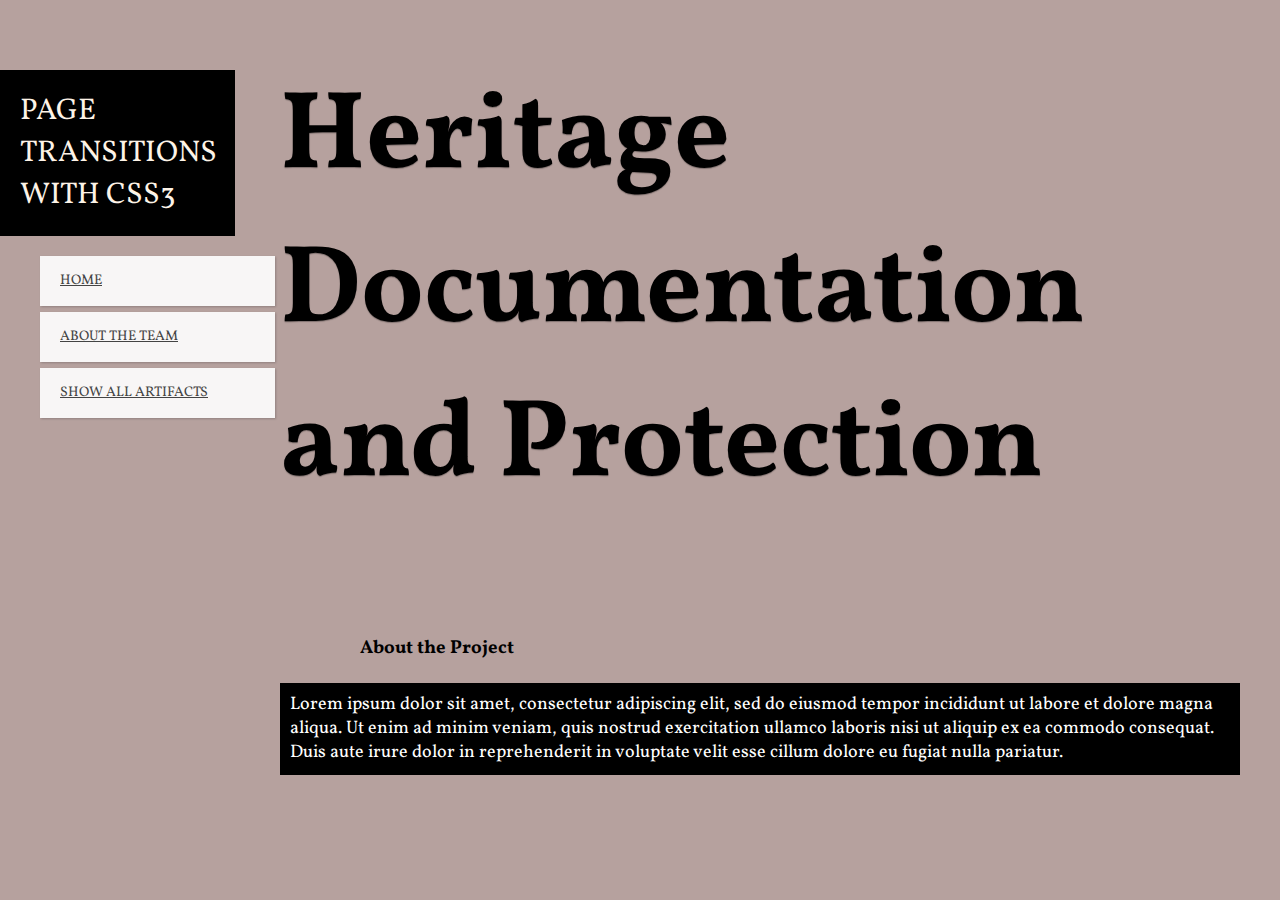
<file: index.html>
<!DOCTYPE HTML>

<html>

<head>

    <title>Heritage Documentation and Protection</title>
    <link rel="stylesheet" href="style.css" type="text/css" />
    <link rel="stylesheet" type="text/css" href="https://fonts.googleapis.com/css?family=Vollkorn">
    
    <style>
        body {
        font-family: 'Vollkorn', serif;
        }
    </style>
</head>

<body>
   
    <!--
        <div class="header">
            <div class="headercontent"> 
                <a href='#'><img src="pattern.jpeg"></a>

        <div class="navbar">
             <ul>
                <li><a href="index.html">Home</a></li>
                <li><a href="team.html">About the Team</a></li>
                <li><a href="artifacts.html">Show all Artifacts</a></li>
             </ul>
        </div>

        </div>
            </div>
        <div class="headerbreak"></div>
-->
    

    <!--- Homepage -->
        <div id="home" class="content">
              <div class="main">
                  <h2>Heritage Documentation and Protection</h2>

              </div>

            <div class="project">
                <h3>About the Project</h3>
                <p>Lorem ipsum dolor sit amet, consectetur adipiscing elit, sed do eiusmod tempor incididunt ut labore et dolore magna aliqua. Ut enim ad minim veniam, quis nostrud exercitation ullamco laboris nisi ut aliquip ex ea commodo consequat. Duis aute irure dolor in reprehenderit in voluptate velit esse cillum dolore eu fugiat nulla pariatur.</p>
            </div>
        </div> 
     <!--- End Homepage -->
    
     <!--- Team -->
    <div id="team" class="panel">
	    <div class="content">
		    <h2>About the Team</h2>
		    
		
	    </div>
    </div>
    <!--- End Team -->

	<!-- Artifacts -->
	
	<div id="artifacts" class="panel">
	<div class="content">
		<h2>Show all Artifacts</h2>
		<div id="imagelist">
		<!--Fancybox <a class="fancybox" rel="group" href="artefactimage1.jpg">--> <!--<a href= "#details">--> <a button onclick="myFunction()"><img src="artefactimage1.jpg" style="width:304px;height:228px" alt="Artefact One"/></a>
		<!--Fancybox <a class="fancybox" rel="group" href="artefactimage2.jpg">--> <!--<a href= #details>--> <a button onclick="myFunction()"><img src="artefactimage2.jpg" style="width:304px;height:228px" alt="Artefact Two"/></a>
	</div>
		
	</div>
</div>

	<div class="section-container">                                                   
		<div id ="details" class="page currentpage" style="z-index:499; left: 30%;">
			<h3 class="title">Artifact Details</h3>
				<ul>
					<li>Material:</li>
					<li>Condition:</li>
				</ul>
			</div>
	</div>
	
<!-- JavaScript -->
<script>
	function myFunction() {
	    var x = document.getElementById('details');
	    if (x.style.display === 'none') {
		x.style.display = 'block';
	    } else {
		x.style.display = 'none';
	    }
	}
</script>

<!-- End of JavaScript -->
		
	<!-- Add jQuery library: Fancybox 
<script type="text/javascript" src="http://code.jquery.com/jquery-latest.min.js"></script>
<link rel="stylesheet" href="source/jquery.fancybox.css" type="text/css" media="screen" />
<script type="text/javascript" src="source/jquery.fancybox.pack.js"></script>
	<script type="text/javascript">
	$(document).ready(function() {
		$(".fancybox").fancybox();
	});
</script>
	End of Fancybox--> 
	
	<!-- End Artifacts -->
	
    <!-- Header with Navigation -->
<div id="header">
	<h1>Page Transitions with CSS3</h1>
	<ul id="navigation">
		<li><a id="link-home" href="#home">Home</a></li>
		<li><a id="link-team" href="#team">About the Team</a></li>
		<li><a id="link-artifacts" href="#artifacts">Show all Artifacts</a></li>
	</ul>
</div>
 </body>

</html>
</file>
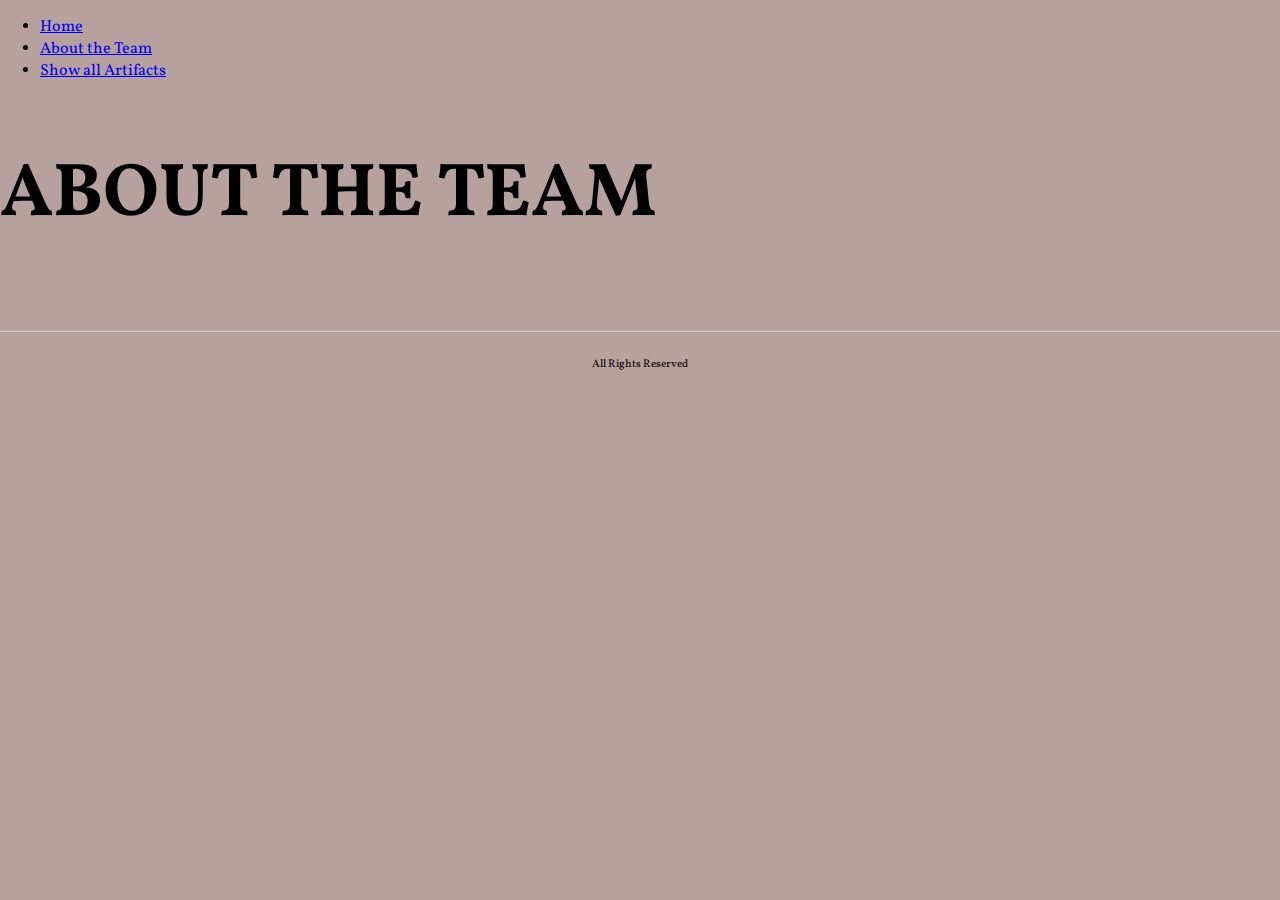
<file: team.html>
<!DOCTYPE html>

<html>

<head>
	
  <title>About the Team</title>
  <link rel="stylesheet" href="style.css" type="text/css"/>
  <link rel="stylesheet" type="text/css" href="https://fonts.googleapis.com/css?family=Vollkorn">
    
    <style>
        body {
        font-family: 'Vollkorn', serif;
        }
    </style>

</head>

<body>

	<div class="navbar">
         	<ul>
            		<li><a href="index.html">Home</a></li>
            		<li><a href="team.html">About the Team</a></li>
            		<li><a href="artifacts.html">Show all Artifacts</a></li>
         	</ul>
    	</div>	
	
	<div class="headerbreak"></div>
	<div class="container">
		<div class="title">
			<h2>ABOUT THE TEAM</h2>
		</div>
	</div>
   
    <div class="footer">
        <p>All Rights Reserved</p>
    </div>	

</body>

</html>
</file>
<file: style.css>
#header{
	position: absolute;
	z-index: 2000;
	width: 235px;
	top: 50px;
}
#header h1{
	font-size: 30px;
	font-weight: 400;
	text-transform: uppercase;
	color: #fdf3e7;
	text-shadow: 0px 1px 1px rgba(0,0,0,0.3);
	padding: 20px;
	background: #000;
}
#navigation {
	margin-top: 20px;
	width: 235px;
	display:block;
	list-style:none;
	z-index:3;
	color: #fdf3e7;
}
#navigation a{
	color: #444;
	display: block;
	background: #fff;
	background: rgba(255,255,255,0.9);
	line-height: 50px;
	padding: 0px 20px;
	text-transform: uppercase;
	margin-bottom: 6px;
	box-shadow: 1px 1px 2px rgba(0,0,0,0.2);
	font-size: 14px;
}
#navigation a:hover {
	background: #ddd;
}

#home {
	background-color: #b6a19e;
}

.panel{
	min-width: 100%;
	height: 100%;
	overflow-y: auto;
	overflow-x: hidden;
	margin-top: -150%;
	position: absolute;
	background: #000;
	box-shadow: 0px 4px 7px rgba(0,0,0,0.6);
	z-index: 2;
	-webkit-transition: all .8s ease-in-out;
	-moz-transition: all .8s ease-in-out;
	-o-transition: all .8s ease-in-out;
	transition: all .8s ease-in-out;
}
.panel:target{
	margin-top: 0%;
	background-color: #fdf3e7;
}

/*
.paneltwo {
	overflow-y: auto;
	overflow-x: hidden;
	width: 85%;
	top: 0;
	bottom: 0;
	left: 15%;
	position: absolute;
	background-color: #f7f7f7;
	box-shadow: -2px 0 4px -2px rgba(0,0,0,.25);
	z-index:500;
	-webkit-transition: all .6s ease-in-out;
	-moz-transition: all .6s ease-in-out;
	-o-transition: all .6s ease-in-out;
	-ms-transition: all .6s ease-in-out;
	transition: all .6s ease-in-out;
	
}

.paneltwo:target{
	margin-top: 0%;
}

*/


#details {
  display: none;
  animation-duration: 1s;
  animation-name: slidein;
}

#details ul li {
	list-style:none;
	z-index: 4
}

@keyframes slidein {
  from {
    margin-left: 100%;
    width: 300%; 
  }

  to {
    margin-left: 0%;
    width: 100%;
  }
}

.title {
	font-size: 50px;
	margin-bottom: 25px;
	border-bottom: 1px solid #ccc;
	padding: 0 0 20px 0;
}

.section-container {
	padding: 0 10%;
}

.page {
	overflow: auto;
	position: absolute;
	top: 0;
	left: 2000px;
	bottom: 0;
	width: 85%;
	background-color: #f7f7f7;
	
}

.currentpage {
	-webkit-box-shadow: -2px 0 4px -2px rgba(0,0,0,.25);
	box-shadow: -2px 0 4px -2px rgba(0,0,0,.25);
	display: none;
	animation-duration: 1s;
	animation-name: slidein;
}

.content{
	right: 40px;
	left: 280px;
	top: 0px;
	position: absolute;
	padding-bottom: 30px;
	background-color: #fdf3e7;
}
.content h2{
	font-size: 110px;
	padding: 10px 0px 20px 0px;
	margin-top: 52px;
	color: black;
	text-shadow: 0px 1px 1px rgba(0,0,0,0.3);
}
.content p{
	font-size: 18px;
	padding: 10px;
	line-height: 24px;
	color: #fff;
	display: inline-block;
	background: black;
	padding: 10px;
	margin: 3px 0px;
}
	

#home:target ~ #header #navigation #link-home,
#team:target ~ #header #navigation #link-team,
#artifacts:target ~ #header #navigation #link-artifacts{
	background: #000;
	color: #fff;
}

body{
    margin: 0;
    background-color: #b6a19e;
}

h3{
	margin-left: 80px;
}

.detailslist ul li {
	margin-left: 80px;
	list-style:none;
	/*padding: 0 10%;*/	
	-webkit-column-count: 3; /* Chrome, Safari, Opera */
	-moz-column-count: 3; /* Firefox */
	column-count: 3;
	column-gap: 40px;
	-webkit-column-rule: 1px solid grey; /* Chrome, Safari, Opera */
	-moz-column-rule: 1px solid grey; /* Firefox */
	column-rule: 1px solid grey;

}

/* Attempting new website structure
/* Header */
/*
.header {
    width: 100%;
    height: auto;
    background-color:;
    padding-top: 24px;
}

.headercontent {
    width: 100%;
    height: auto;
    margin: 0 auto; 
}

.headercontent a img {
    width: 100%;
    height: 144px;
    margin: 0px auto;
    display: block;
}

/* Navigation Bar */
/*
.navbar {
    height: 85px;
    background: #c63d0f;
  }
.navbar ul {
    margin: 0;
    padding: 0;
  }
.navbar ul li {
    list-style: none;
  }
.navbar ul li a {
    text-decoration: none;
    float: left;
    display: block;
    padding: 30px 20px; 
    color: black;
  }
.navbar ul li a:hover {
    color: white;
  }

.headerbreak {
    width: 100%;
    height: 0;
    border-bottom: 2px solid #c63d0f;
}

/* Main Section Homepage */
/*
.main {
        width:100%;
        height: 800px;
        color: white;
        font-size: 60px;
        text-align: center;
        background-image: url('artifact.jpg');
        background-size: cover;
        position: relative;
        padding: 0;
}

.main h2 {
    width: 100%;
    position: absolute;
    text-align: center;
    top: 50%;
    margin-top: -105px;
}

/* About the Project Homepage */
/*
.project {
    padding: 10px 20px;
}

/* End of Homepage */
/*
.title h2 {
    text-align: center;
}
   

/* Artefacts Page */

#imagelist a {
    margin: 2px;
    border: 4px solid transparent;
    display: inline-block;
    border-radius: 10px;
    width: 304px;
    height: 228px;
    opacity: .7;
}

#imagelist a:hover {
    border-color: white;
    border-radius: 10px;
    opacity: 1;
}

/* Footer */

.footer p {
    text-align: center;
    font-size: 11px;
}
</file>
